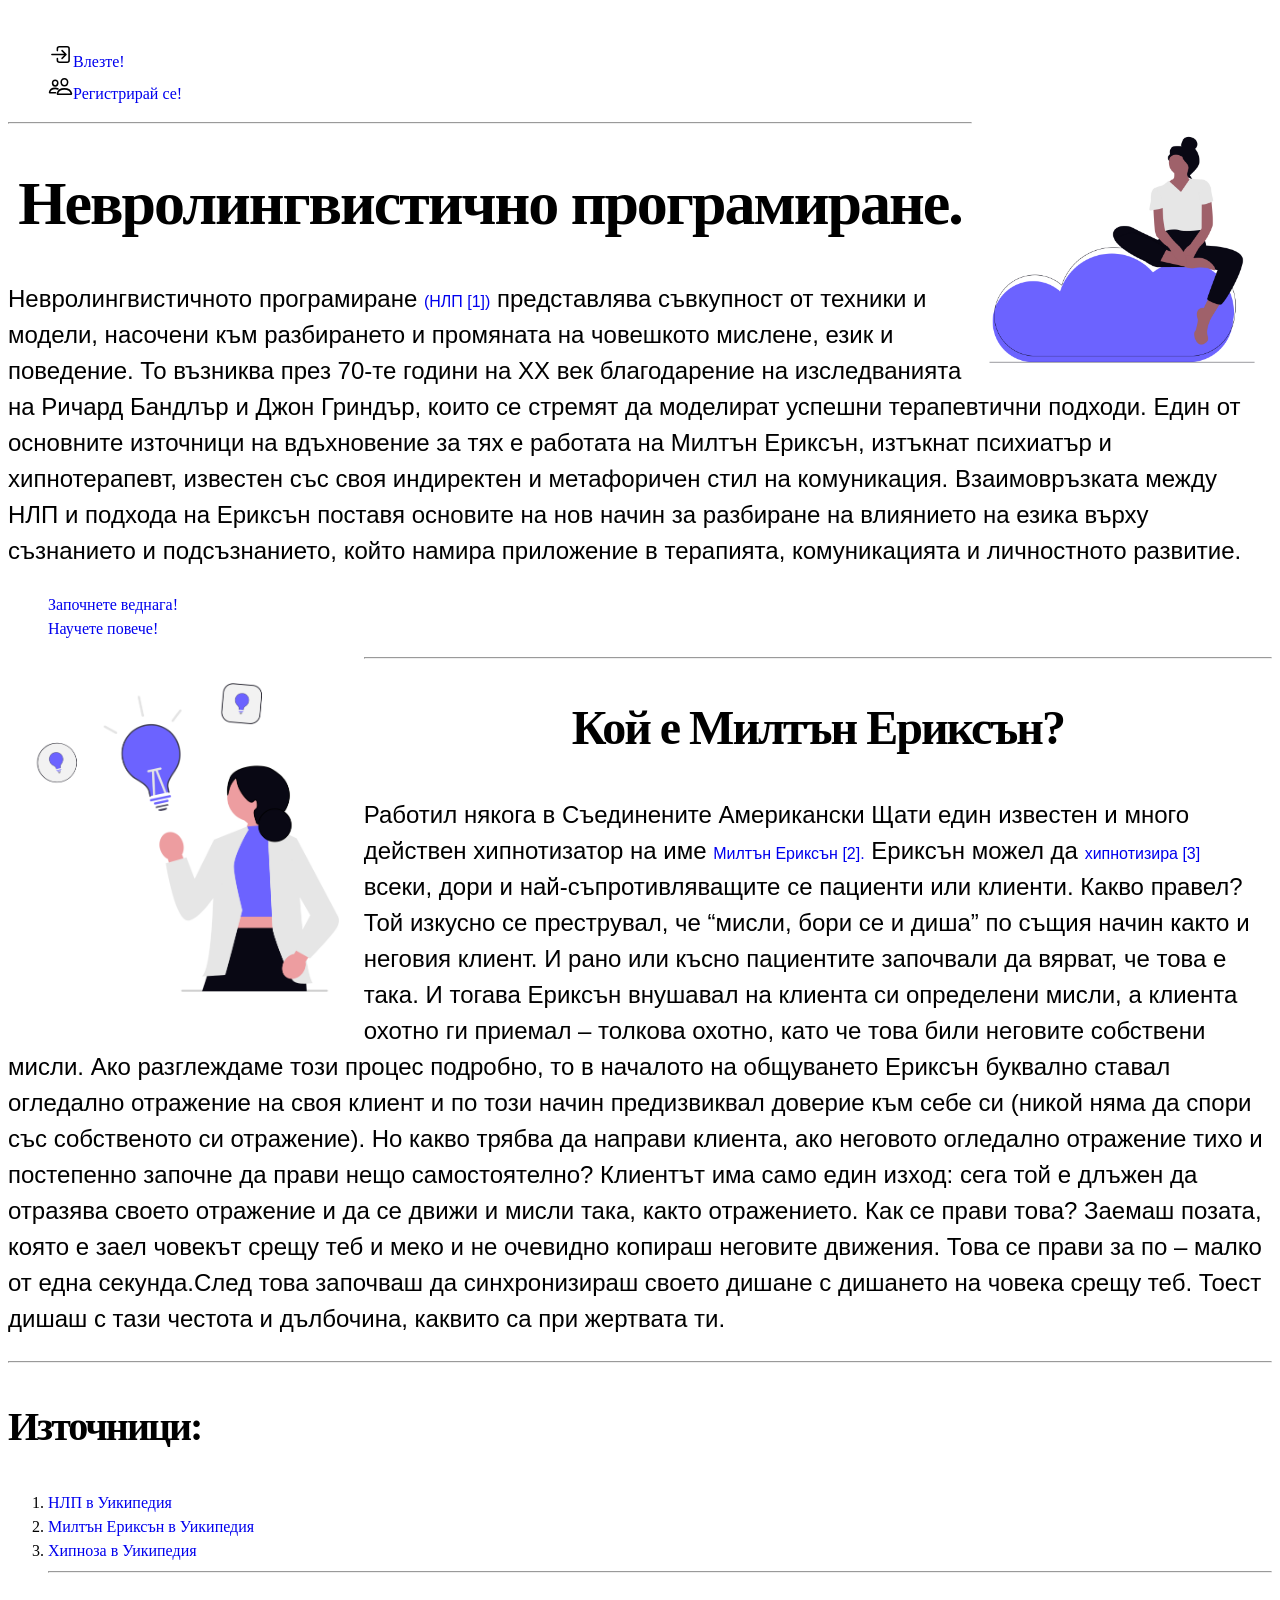
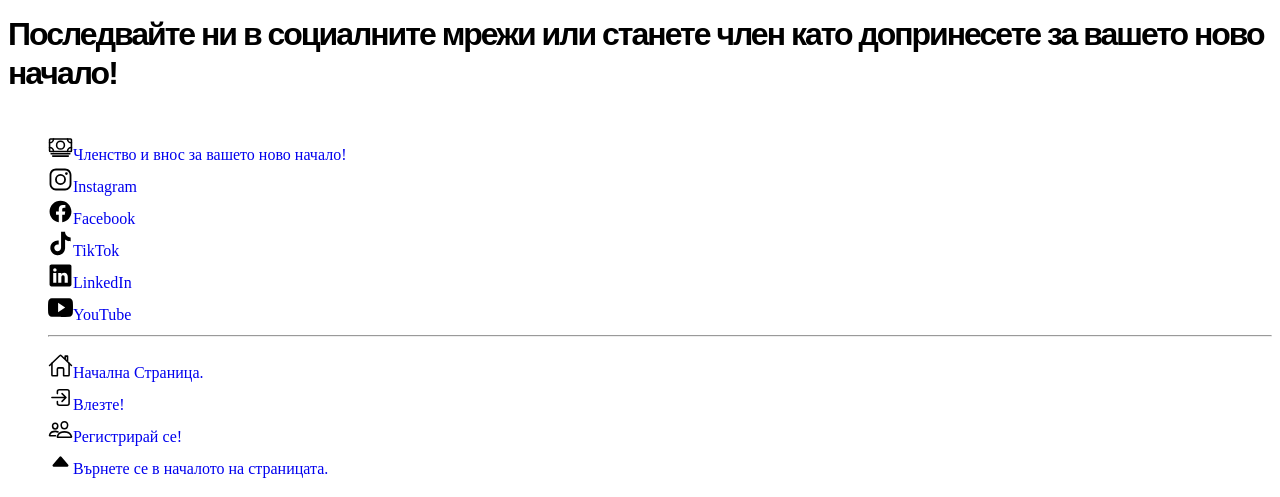
<file: Page/index.html>
<!DOCTYPE html>
<html lang="bg">
<head>
    <meta charset="UTF-8">
    <meta name="viewport" content="width=device-width, initial-scale=1.0">
    <link rel="stylesheet" href="app.css">
    <title>Невролингвистично програмиране</title>
</head>
<body id="top">
<br>
    <ul>
        <li>
            <a href="login.html"><img src="icons/log-in-outline.svg" alt="Вход" width="25px">Влезте!</a> 
        </li>
        <li>
            <a href="register.html"><img src="icons/people-outline.svg" alt="Регистрация" width="25px">Регистрирай се!</a>
        </li>
    </ul>
    <img src="izobrajenia/undraw_day-dreaming_2mlz.png" alt="Облак" width="300" style="float:right;">
    <hr>
    <h1>Невролингвистично програмиране.</h1>
    <p>Невролингвистичното програмиране <a href="nlp.html">(НЛП [1])</a> представлява съвкупност от техники и модели,
        насочени към разбирането и промяната на човешкото мислене, език и поведение.
        То възниква през 70-те години на XX век благодарение на изследванията на Ричард Бандлър и Джон Гриндър,
        които се стремят да моделират успешни терапевтични подходи.
        Един от основните източници на вдъхновение за тях е работата на Милтън Ериксън,
        изтъкнат психиатър и хипнотерапевт, известен със своя индиректен и метафоричен стил на комуникация.
        Взаимовръзката между НЛП и подхода на Ериксън поставя основите на нов начин за разбиране на влиянието
        на езика върху съзнанието и подсъзнанието, който намира приложение в терапията, комуникацията и личностното
        развитие.</p>
    <ul>
        <li>
            <a href="register.html">Започнете веднага!</a>
        </li>
        <li>
            <a href="learn-more.html">Научете повече!</a>
        </li>
    </ul>
    <img src="izobrajenia/undraw_bright-ideas_z7u9.png" alt="Идей" height="360" style="float:left;">
    <hr>
    <h2>Кой е Милтън Ериксън?</h2>
    <p>Работил някога в Съединените Американски Щати един известен и много
        действен хипнотизатор на име <a href="milton-ericsson.html">Милтън Ериксън [2].</a>
        Ериксън можел да <a href=hypnosys.html>хипнотизира [3]</a> всеки, дори и най-съпротивляващите се
        пациенти или клиенти.
        Какво правел?
        Той изкусно се преструвал, че “мисли, бори се и диша” по същия начин
        както и неговия клиент. И рано или късно пациентите започвали да вярват,
        че това е така. И тогава Ериксън внушавал на клиента си определени
        мисли, а клиента охотно ги приемал – толкова охотно, като че това били
        неговите собствени мисли.
        Ако разглеждаме този процес подробно, то в началото на общуването
        Ериксън буквално ставал огледално отражение на своя клиент и по този
        начин предизвиквал доверие към себе си (никой няма да спори със
        собственото си отражение).
        Но какво трябва да направи клиента, ако неговото огледално отражение
        тихо и постепенно започне да прави нещо самостоятелно? Клиентът има
        само един изход: сега той е длъжен да отразява своето отражение и да се
        движи и мисли така, както отражението.
        Как се прави това?
        Заемаш позата, която е заел човекът срещу теб и меко
        и не очевидно копираш неговите движения. Това се прави за по – малко от
        една секунда.След това започваш да синхронизираш своето дишане с
        дишането на човека срещу теб. Тоест дишаш с тази честота и дълбочина,
        каквито са при жертвата ти.</p>
        <hr>
        <h3>Източници:</h3>
        <ol>
            <li>
                <a href="https://bg.wikipedia.org/wiki/%D0%9D%D0%B5%D0%B2%D1%80%D0%BE%D0%BB%D0%B8%D0%BD%D0%B3%D0%B2%D0%B8%D1%81%D1%82%D0%B8%D1%87%D0%BD%D0%BE_%D0%BF%D1%80%D0%BE%D0%B3%D1%80%D0%B0%D0%BC%D0%B8%D1%80%D0%B0%D0%BD%D0%B5">НЛП в Уикипедия</a>
            </li>
            <li>
                <a href="https://bg.wikipedia.org/wiki/%D0%9C%D0%B8%D0%BB%D1%82%D1%8A%D0%BD_%D0%95%D1%80%D0%B8%D0%BA%D1%81%D1%8A%D0%BD">Милтън Ериксън в Уикипедия</a>
            </li>
            <li>
                <a href="https://bg.wikipedia.org/wiki/%D0%A5%D0%B8%D0%BF%D0%BD%D0%BE%D0%B7%D0%B0">Хипноза в Уикипедия</a>
            </li>
          <hr>  
        </ol>
        <h4>Последвайте ни в социалните мрежи или станете член като допринесете за вашето ново начало!</h4>
        <ul>
            <li>
            <a href="https://novonachalo.com/"><img src="icons/cash-outline.svg" alt="subscription" width="25px">Членство и внос за вашето ново начало!</a>
            </li>
            <li>
                <a href="http://instagram.com"><img src="icons/logo-instagram.svg" alt="instagram" width="25px">Instagram</a>
            </li>
            <li>
                <a href="http://facebook.com"><img src="icons/logo-facebook.svg" alt="facebook" width="25px">Facebook</a>
            </li>
            <li>
                <a href="http://tiktok.com"><img src="icons/logo-tiktok.svg" alt="tiktok" width="25px">TikTok</a>
            </li>
            <li>
                <a href="http://Linkedin.com"><img src="icons/logo-linkedin.svg" alt="linkedin" width="25px">LinkedIn</a>
            </li>
            <li>
                <a href="http://youtube.com"><img src="icons/logo-youtube.svg" alt="youtube" width="25px">YouTube</a>
            </li>
            <hr>
        </ul>
        <ul>
            <li>
                <a href="index.html"><img src="icons/home-outline.svg" alt="Начало" width="25px">Начална Страница.</a>
            </li>
            <li>
                <a href="login.html"><img src="icons/log-in-outline.svg" alt="Вход" width="25px">Влезте!</a>             </li>
            <li>
                <a href="register.html"><img src="icons/people-outline.svg" alt="Регистрация" width="25px">Регистрирай се!</a>            </li>
            <li>
                <a href="#top"><img src="icons/caret-up-outline.svg" alt="Стрелка нагоре" width="25px">Върнете се в началото на страницата.</a>
            </li>
        </ul>
</body>
</html>
</file>
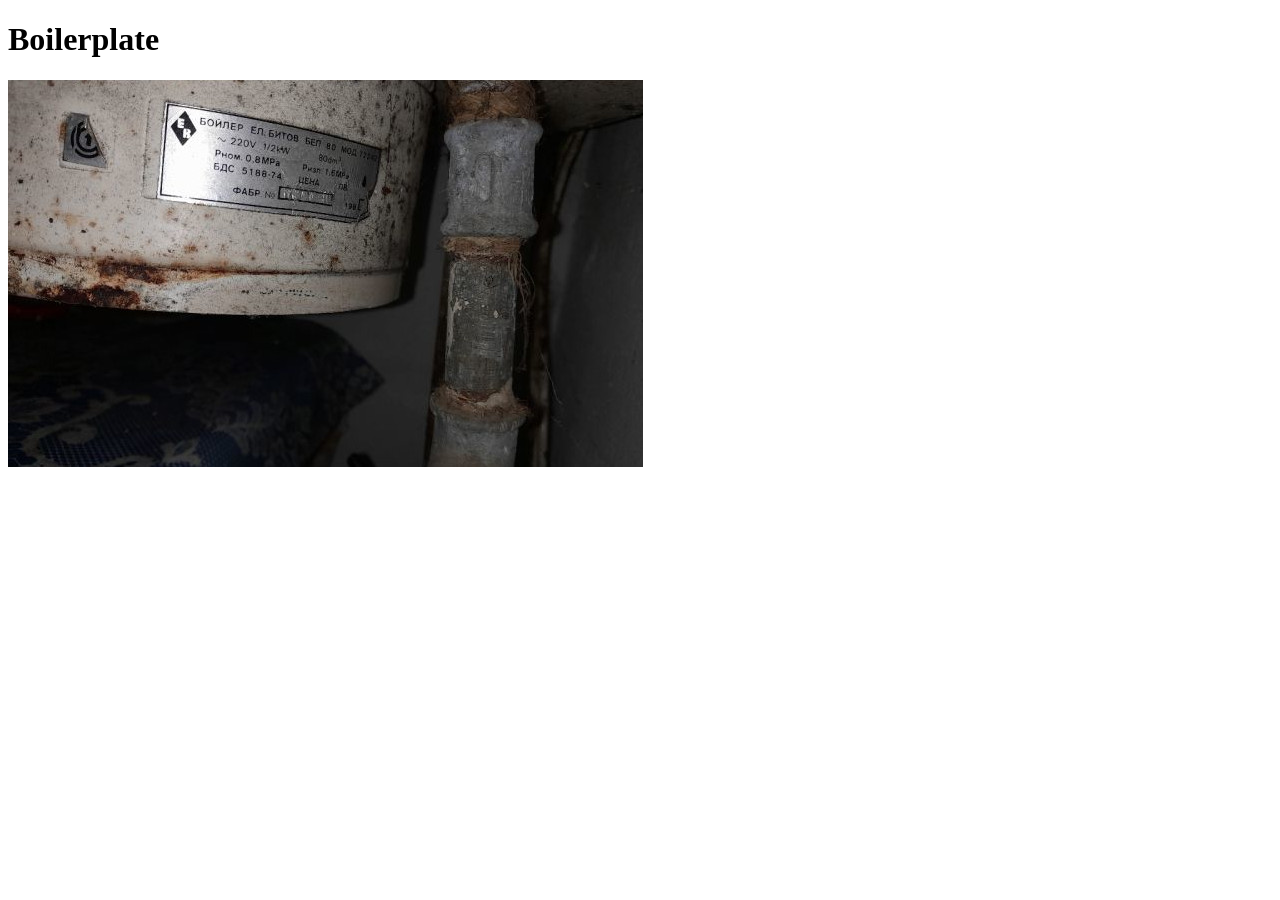
<file: Boilerplate.html>
<!DOCTYPE html>
<html lang="en">
<head>
    <meta charset="UTF-8">
    <meta name="viewport" content="width=device-width, initial-scale=1.0">
    <title>My Boilerplate</title>
</head>
<body>

    <h1>Boilerplate</h1>

    <img src="./images/My Image.jpg" alt="My photo">

</body>
</html>
</file>
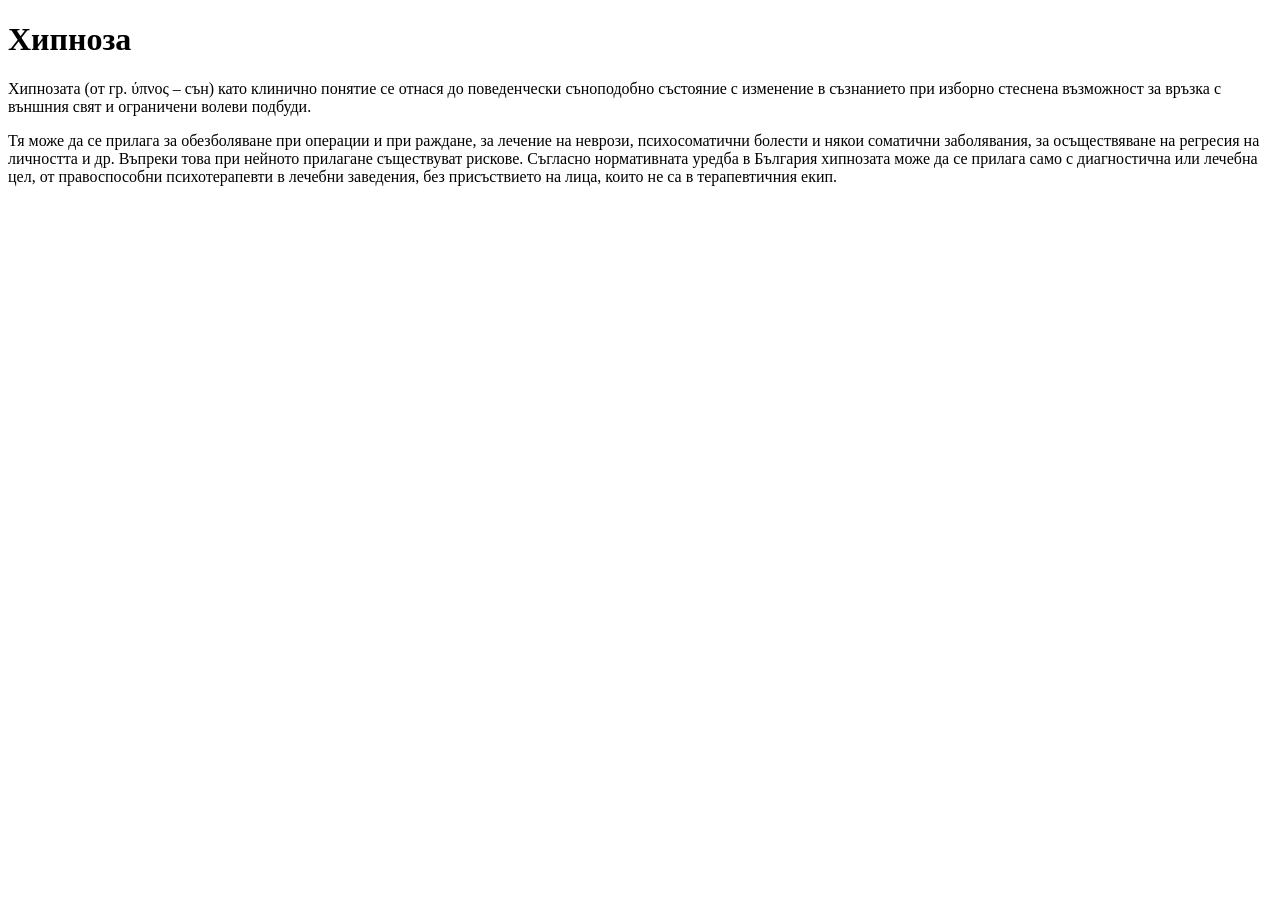
<file: hypnosys.html>
<!DOCTYPE html>
<html lang="bg">
<head>
    <meta charset="UTF-8">
    <meta name="viewport" content="width=device-width, initial-scale=1.0">
    <title>Хипноза</title>
</head>
<body>
    <h1>Хипноза</h1>
    <p>Хипнозата (от гр. ύπνος – сън) като клинично понятие се отнася до поведенчески
         съноподобно състояние с изменение в съзнанието при изборно стеснена възможност
          за връзка с външния свят и ограничени волеви подбуди. </p>
          <p>Тя може да се прилага за обезболяване при операции и при раждане, за лечение на неврози,
             психосоматични болести и някои соматични заболявания, за осъществяване на регресия на личността
              и др. Въпреки това при нейното прилагане съществуват рискове. Съгласно нормативната уредба в България
               хипнозата може да се прилага само с диагностична или лечебна цел, от правоспособни психотерапевти 
               в лечебни заведения, без присъствието на лица, които не са в терапевтичния екип.</p>
</body>
</html>
</file>
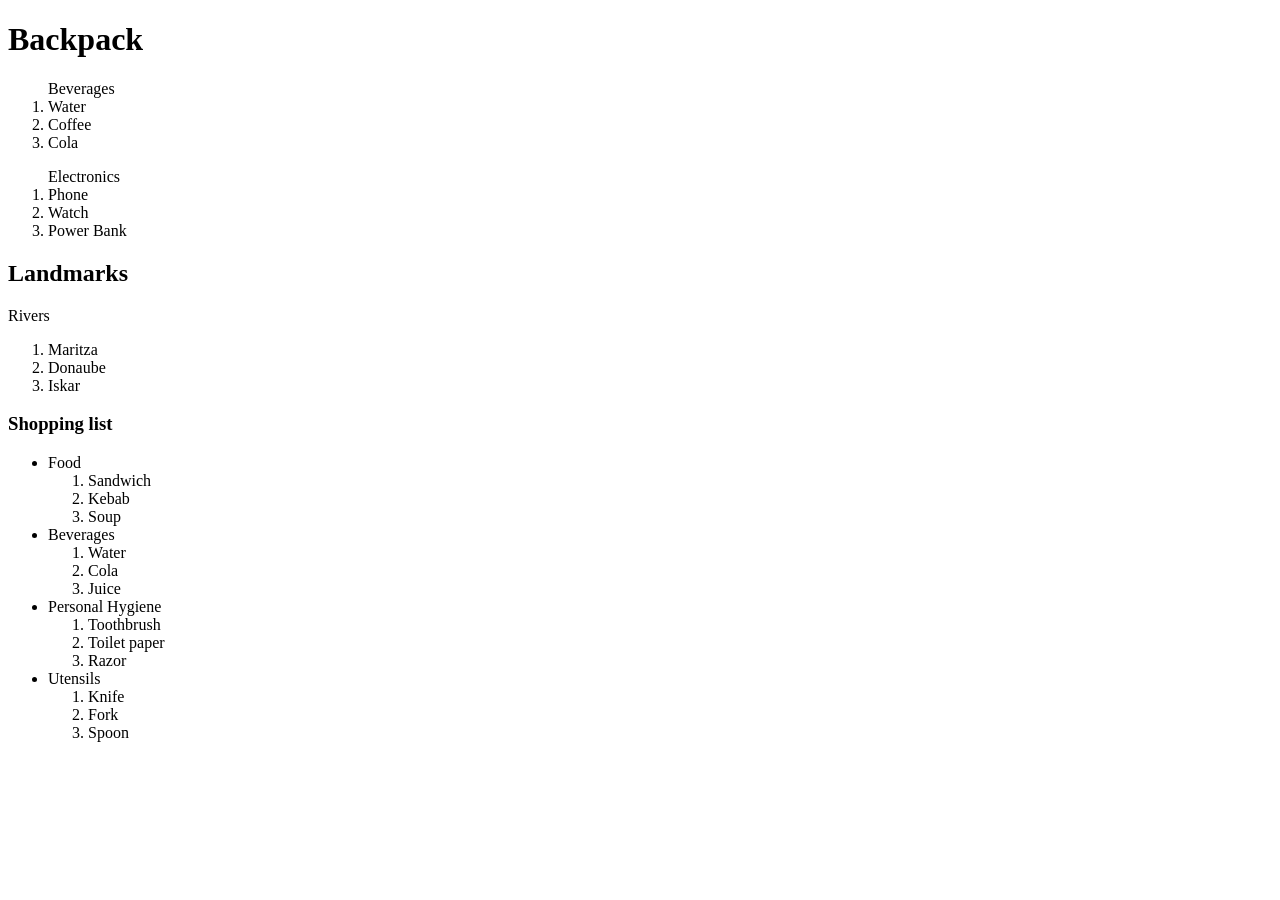
<file: list.html>
<!DOCTYPE html>
<html lang="en">
<head>
    <meta charset="UTF-8">
    <meta name="viewport" content="width=device-width, initial-scale=1.0">
    <title>Document</title>
</head>
<body>
    <h1>Backpack</h1>
    <ol>Beverages
        <li>Water</li>
        <li>Coffee</li>
        <li>Cola</li>
    </ol>
    <ol>Electronics
        <li>Phone</li>
        <li>Watch</li>
        <li>Power Bank</li>
    </ol>
<h2>Landmarks</h2>
<p>Rivers</p>
    <ol>
        <li>Maritza</li>
        <li>Donaube</li>
        <li>Iskar</li>
    </ol>
<h3>Shopping list</h3>
<ul>
    <li>Food</li>
    <ol>
        <li>Sandwich</li>
        <li>Kebab</li>
        <li>Soup</li>
    </ol>
    <li>Beverages
        <ol>
            <li>Water</li>
            <li>Cola</li>
            <li>Juice</li>
        </ol>
    </li>
    <li>Personal Hygiene
        <ol>
            <li>Toothbrush</li>
            <li>Toilet paper</li>
            <li>Razor</li>
        </ol>
    </li>
    <li>Utensils
        <ol>
            <li>Knife</li>
            <li>Fork</li>
            <li>Spoon</li>
        </ol>
    </li>
</ul>
</body>
</html>
</file>
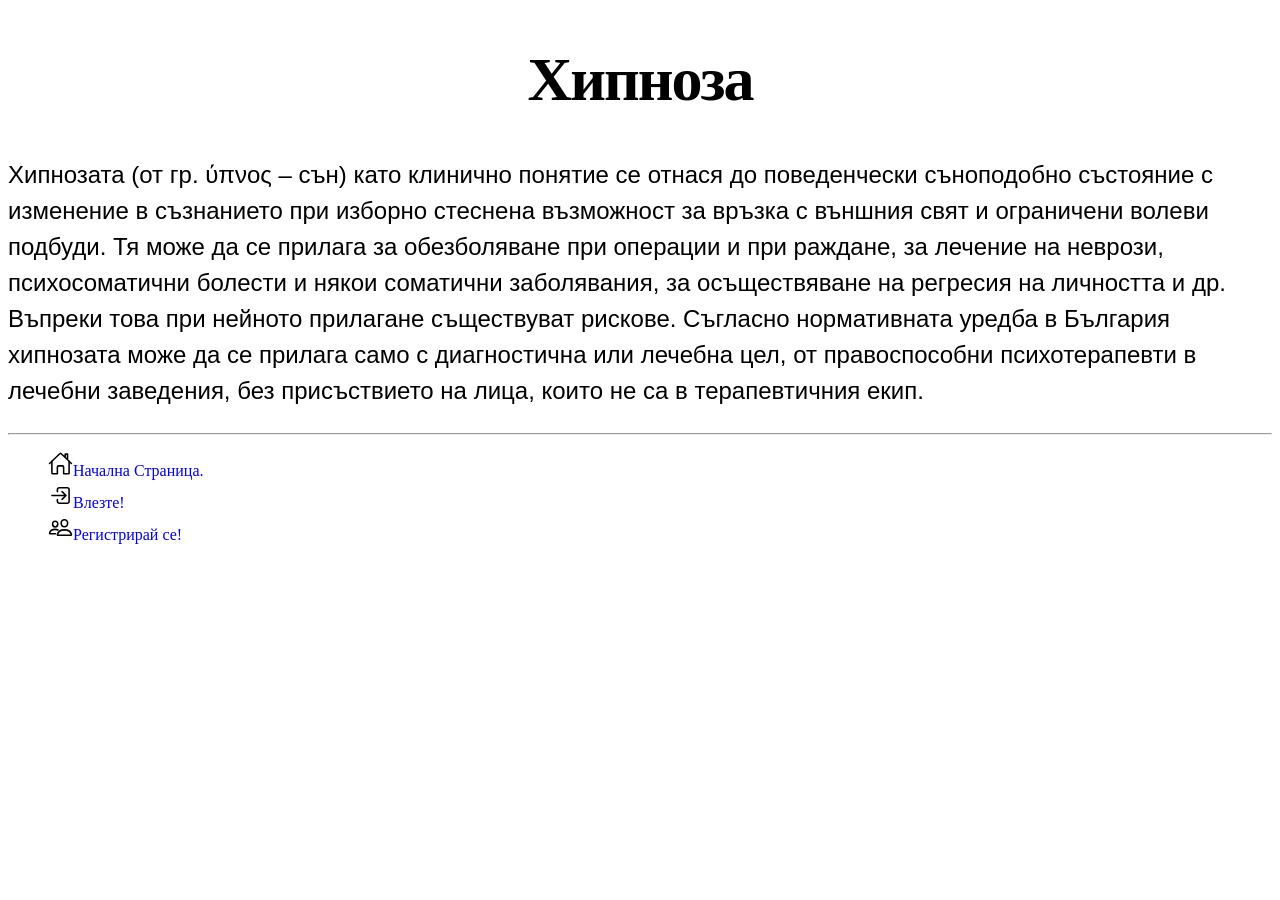
<file: Page/hypnosys.html>
<!DOCTYPE html>
<html lang="bg">
<head>
    <meta charset="UTF-8">
    <meta name="viewport" content="width=device-width, initial-scale=1.0">
    <link rel="stylesheet" href="app.css">
    <title>Хипноза</title>
</head>
<body>
    <h1>Хипноза</h1>
    <p>Хипнозата (от гр. ύπνος – сън) като клинично понятие се отнася до поведенчески
         съноподобно състояние с изменение в съзнанието при изборно стеснена възможност
          за връзка с външния свят и ограничени волеви подбуди.
          Тя може да се прилага за обезболяване при операции и при раждане, за лечение на неврози,
             психосоматични болести и някои соматични заболявания, за осъществяване на регресия на личността
              и др. Въпреки това при нейното прилагане съществуват рискове. Съгласно нормативната уредба в България
               хипнозата може да се прилага само с диагностична или лечебна цел, от правоспособни психотерапевти 
               в лечебни заведения, без присъствието на лица, които не са в терапевтичния екип.</p>
               <hr>
               <ul>
                <li>
                    <a href="index.html"><img src="icons/home-outline.svg" alt="Начало" width="25px">Начална Страница.</a>
                </li>
                <li>
                    <a href="login.html"><img src="icons/log-in-outline.svg" alt="Вход" width="25px">Влезте!</a>             </li>
                <li>
                    <a href="register.html"><img src="icons/people-outline.svg" alt="Регистрация" width="25px">Регистрирай се!</a>    
                </li>
                </ul>
            </body>
</html>
</file>
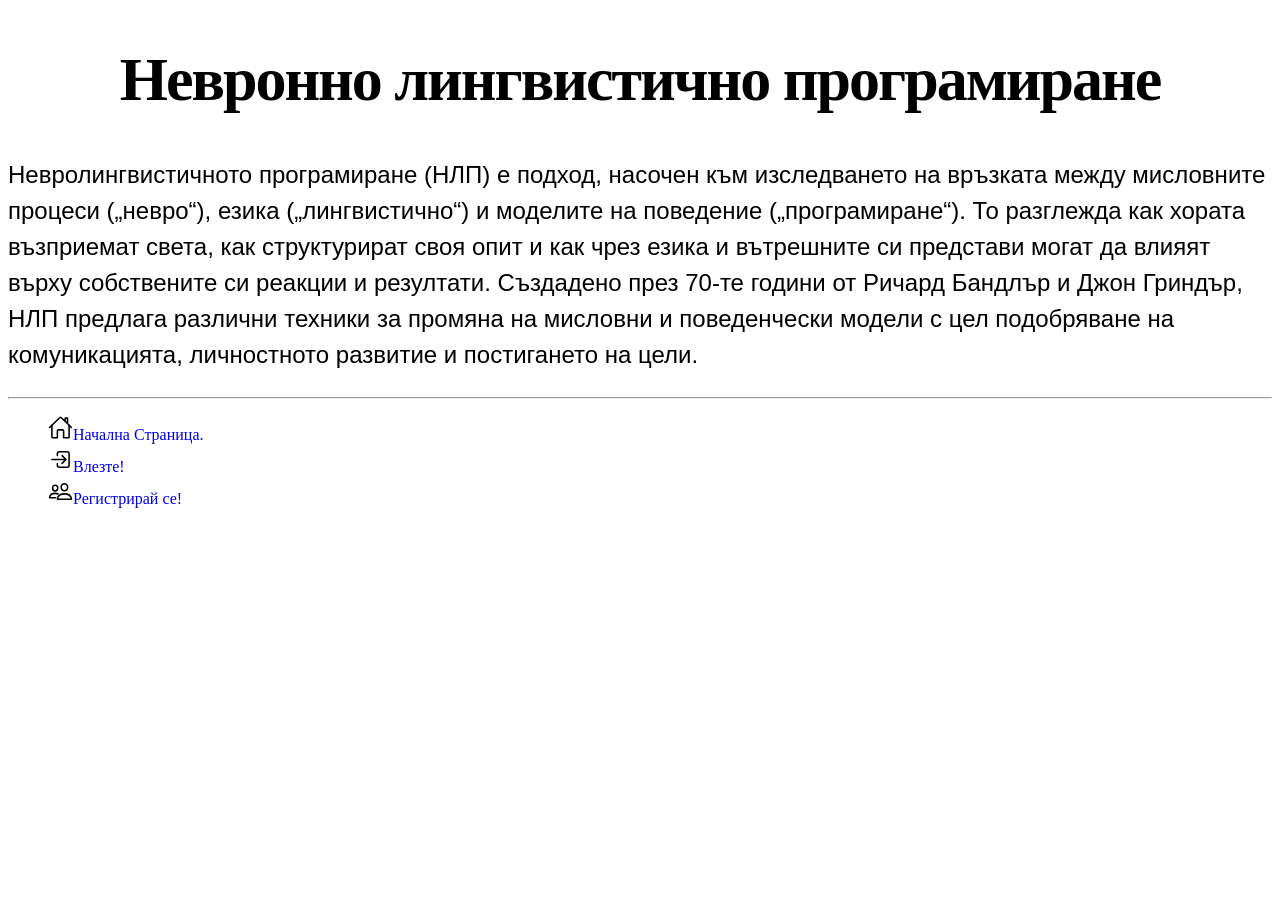
<file: Page/learn-more.html>
<!DOCTYPE html>
<html lang="bg">
<head>
    <meta charset="UTF-8">
    <meta name="viewport" content="width=device-width, initial-scale=1.0">
    <link rel="stylesheet" href="app.css">
    <title>Научете повече!</title>
</head>
<body>
    <h1>Невронно лингвистично програмиране</h1>
    <p>Невролингвистичното програмиране (НЛП) е подход, насочен към изследването
    на връзката между мисловните процеси („невро“), езика („лингвистично“) и
    моделите на поведение („програмиране“). То разглежда как хората възприемат
    света, как структурират своя опит и как чрез езика и вътрешните си представи
    могат да влияят върху собствените си реакции и резултати. Създадено през 
    70-те години от Ричард Бандлър и Джон Гриндър, НЛП предлага различни техники
    за промяна на мисловни и поведенчески модели с цел подобряване на комуникацията,
    личностното развитие и постигането на цели.</p>
    <hr>
    <ul>
        <li>
            <a href="index.html"><img src="icons/home-outline.svg" alt="Начало" width="25px">Начална Страница.</a>
        </li>
        <li>
            <a href="login.html"><img src="icons/log-in-outline.svg" alt="Вход" width="25px">Влезте!</a>             </li>
        <li>
            <a href="register.html"><img src="icons/people-outline.svg" alt="Регистрация" width="25px">Регистрирай се!</a>    
        </li>
        </ul>
    </ul>
</body>
</html>
</file>
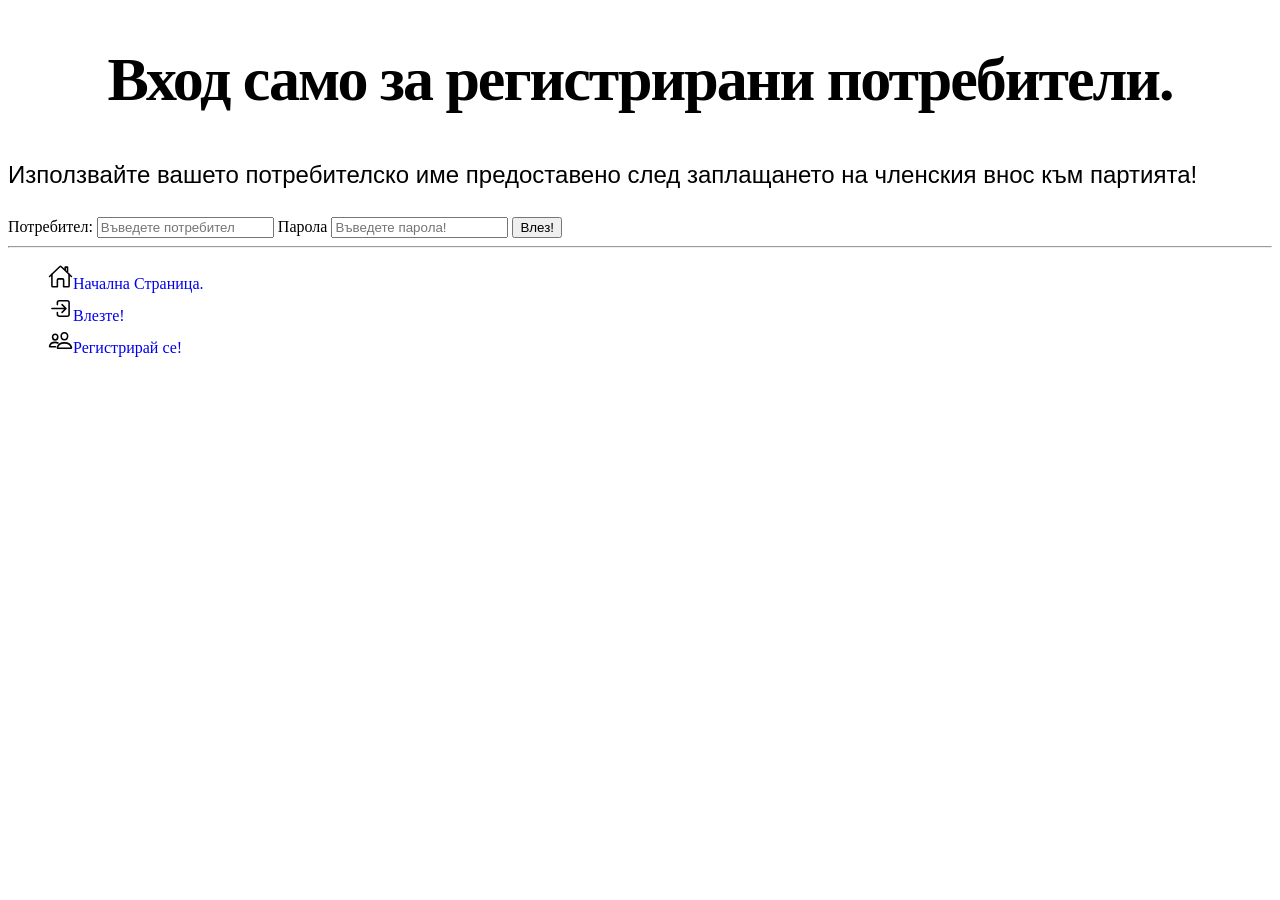
<file: Page/login.html>
<!DOCTYPE html>
<html lang="bg">
<head>
    <meta charset="UTF-8">
    <meta name="viewport" content="width=device-width, initial-scale=1.0">
    <link rel="stylesheet" href="app.css">
    <title>Вход за регистрирани потребители</title>
</head>
<body>
    <h1>Вход само за регистрирани потребители.</h1>
    <p>Използвайте вашето потребителско име предоставено след заплащането на членския внос към партията!</p>
    <form action="/api/v1/login-form" method="get">
        <label for="user-login">Потребител:</label>
        <input id="user-login" type="text" name="user-login" placeholder="Въведете потребител">
        <label for="user-password">Парола</label>
        <input id="user-password" type="password" name="user-password" placeholder="Въведете парола!">
        <button type="submit" style="cursor: pointer;">Влез!</button>
</form>
    <hr>
    <ul>
        <li>
            <a href="index.html"><img src="icons/home-outline.svg" alt="Начало" width="25px">Начална Страница.</a>
        </li>
        <li>
            <a href="login.html"><img src="icons/log-in-outline.svg" alt="Вход" width="25px">Влезте!</a>             </li>
        <li>
            <a href="register.html"><img src="icons/people-outline.svg" alt="Регистрация" width="25px">Регистрирай се!</a>    
        </li>
        </ul>
</body>
</html>
</file>
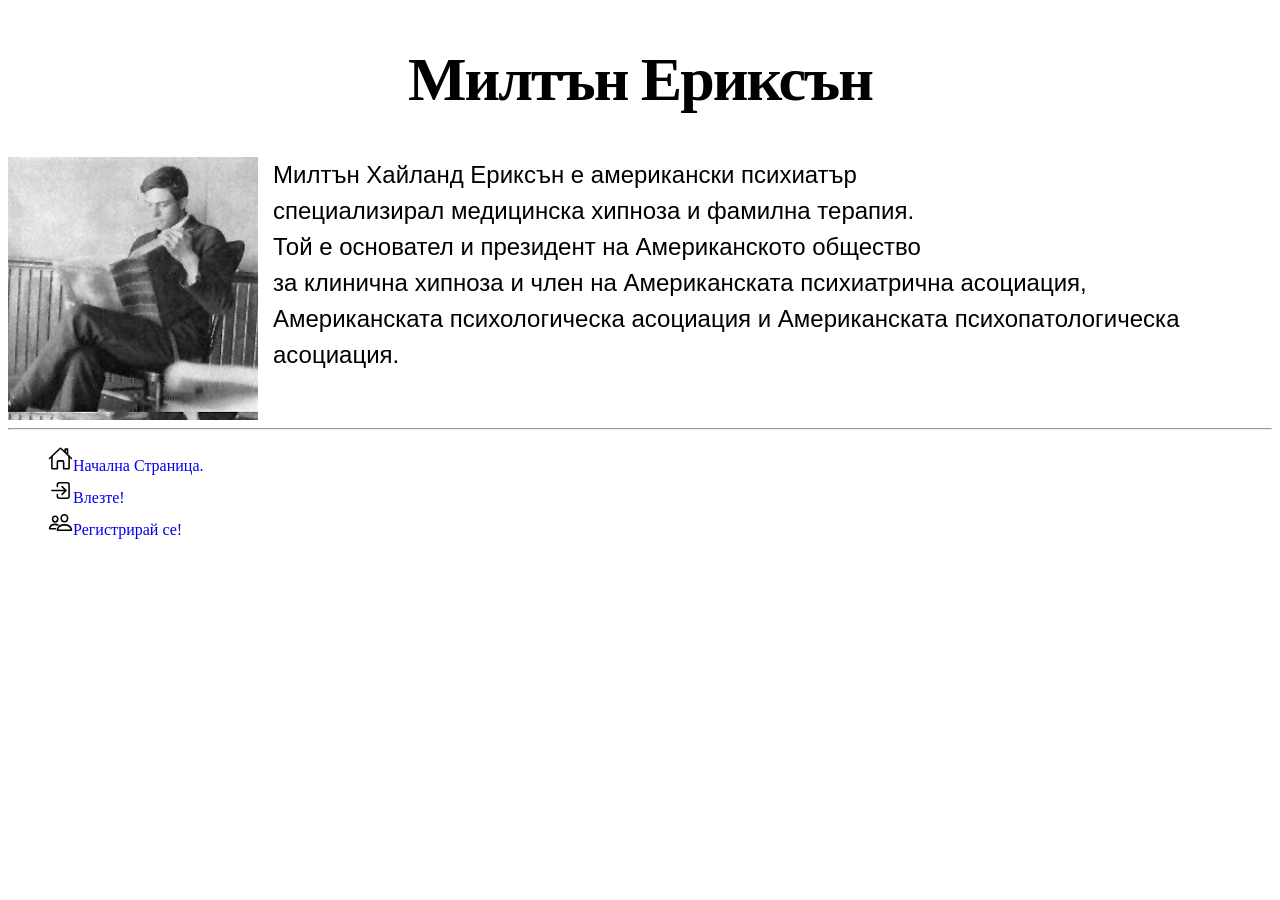
<file: Page/milton-ericsson.html>
<!DOCTYPE html>
<html lang="bg">
<head>
    <meta charset="UTF-8">
    <meta name="viewport" content="width=device-width, initial-scale=1.0">
    <link rel="stylesheet" href="app.css">
    <title>Милтън Ериксън</title>
</head>
<body>
    <h1>Милтън Ериксън</h1>

    <img src="./izobrajenia/ericksson-college.jpg" 
         alt="Erickson" 
         width="250" 
         style="float: left; margin-right: 15px;">

    <p>
        Милтън Хайланд Ериксън е американски психиатър <br> специализирал медицинска хипноза
        и фамилна терапия.<br> Той е основател и президент на Американското общество <br> за 
        клинична хипноза и член на Американската психиатрична асоциация,<br>
        Американската психологическа асоциация и Американската психопатологическа асоциация.
    </p>

    <div style="clear: both;"></div>
<hr>
<ul>
    <li>
        <a href="index.html"><img src="icons/home-outline.svg" alt="Начало" width="25px">Начална Страница.</a>
    </li>
    <li>
        <a href="login.html"><img src="icons/log-in-outline.svg" alt="Вход" width="25px">Влезте!</a>             </li>
    <li>
        <a href="register.html"><img src="icons/people-outline.svg" alt="Регистрация" width="25px">Регистрирай се!</a>    
    </li>
    </ul>
    </ul>
</body>
</html>
</file>
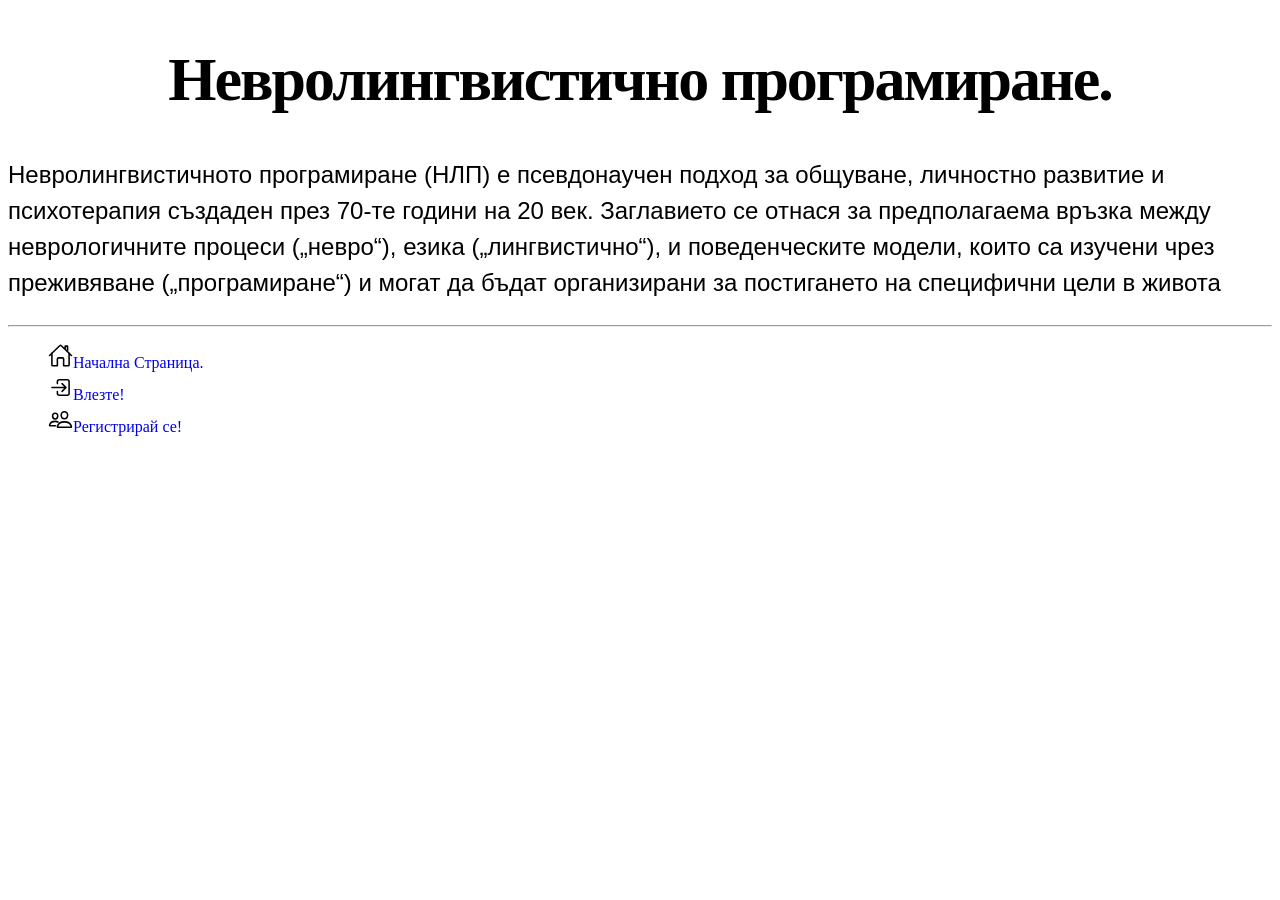
<file: Page/nlp.html>
<!DOCTYPE html>
<html lang="en">
<head>
    <meta charset="UTF-8">
    <meta name="viewport" content="width=device-width, initial-scale=1.0">
    <link rel="stylesheet" href="app.css">
    <title>Невроннолингвистично програмиране.</title>
</head>
<body>
    <h1>Невролингвистично програмиране.</h1>
    <p>Невролингвистичното програмиране (НЛП) е псевдонаучен подход за общуване,
    личностно развитие и психотерапия създаден през 70-те години на 20 век.
    Заглавието се отнася за предполагаема връзка между неврологичните процеси
    („невро“), езика („лингвистично“), и поведенческите модели, които са
    изучени чрез преживяване („програмиране“) и могат да бъдат организирани
    за постигането на специфични цели в живота</p>
    <hr>
    <ul>
        <li>
            <a href="index.html"><img src="icons/home-outline.svg" alt="Начало" width="25px">Начална Страница.</a>
        </li>
        <li>
            <a href="login.html"><img src="icons/log-in-outline.svg" alt="Вход" width="25px">Влезте!</a>             </li>
        <li>
            <a href="register.html"><img src="icons/people-outline.svg" alt="Регистрация" width="25px">Регистрирай се!</a>    
        </li>
        </ul>
</body>
</html>
</file>
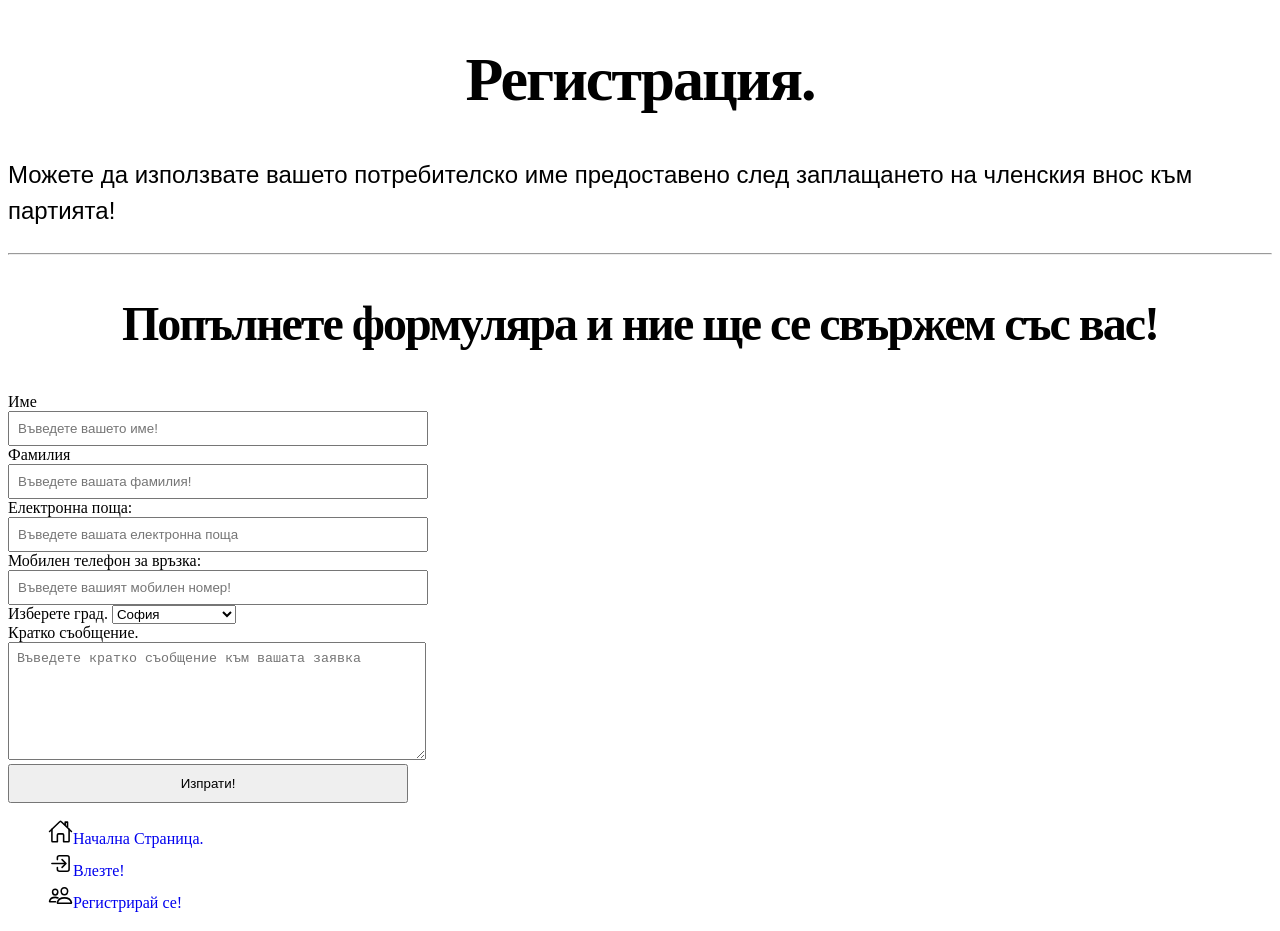
<file: Page/register.html>
<!DOCTYPE html>
<html lang="bg">
<head>
    <meta charset="UTF-8">
    <meta name="viewport" content="width=device-width, initial-scale=1.0">
    <link rel="stylesheet" href="app.css">
    <title>Регистрация.</title>
</head>
<body>
    <h1>Регистрация.</h1>
    <p>Можете да използвате вашето потребителско име предоставено след заплащането на членския внос към партията!</p>
    <hr>
    <h2>Попълнете формуляра и ние ще се свържем със вас!</h2>
    <div action="/api/v1/welcome-form" method="post" style="max-width: 400px;" >
        <label for="first-name">Име</label>
        <input id="first-name" type="text" name="first-name" placeholder="Въведете вашето име!" style="width: 100%; padding: 8px;">
        <label for="last-name">Фамилия</label>
        <input id="last-name" type="text" name="last-name" placeholder="Въведете вашата фамилия!" style="width: 100%; padding: 8px;">
        <label for="email">Електронна поща:</label>
        <input id="email" type="email" name="user-email" placeholder="Въведете вашата електронна поща" required style="width: 100%; padding: 8px;">
        <label for="mobile-phone">Мобилен телефон за връзка:</label>
        <input id="mobile-phone" type="tel" name="user-mobile" placeholder="Въведете вашият мобилен номер!" style="width: 100%; padding: 8px;">
        <div>
        <label for="user-city">Изберете град.</label>
        <select id="user-city" name="user-city">
        <option value="Sofia">София</option>
        <option value="Plovdiv">Пловдив</option>
        <option value="Varna">Варна</option>
        <option value="Burgas">Бургас</option>
        <option value="Ruse">Русе</option>
        <option value="Stara Zagora">Стара Загора</option>
        <option value="Pleven">Плевен</option>
        <option value="Sliven">Сливен</option>
        <option value="Dobrich">Добрич</option>
        <option value="Shumen">Шумен</option>
        <option value="Pernik">Перник</option>
        <option value="Haskovo">Хасково</option>
        <option value="Blagoevgrad">Благоевград</option>
        <option value="Yambol">Ямбол</option>
        <option value="Veliko Tarnovo">Велико Търново</option>
        <option value="Pazardzhik">Пазарджик</option>
        <option value="Vratsa">Враца</option>
        <option value="Gabrovo">Габрово</option>
        <option value="Kardzhali">Кърджали</option>
        <option value="Montana">Монтана</option>
        <option value="Kyustendil">Кюстендил</option>
        <option value="Vidin">Видин</option>
        <option value="Targovishte">Търговище</option>
        <option value="Razgrad">Разград</option>
        <option value="Lovetch">Ловеч</option>
        <option value="Silistra">Силистра</option>
        <option value="Smolyan">Смолян</option>     
    </select>    
</div>
        
        
        <label for="reg-message">Кратко съобщение.</label>
<textarea id="reg-message" name="reg-message"placeholder="Въведете кратко съобщение към вашата заявка"style="width: 100%; height: 100px; padding: 8px; resize: vertical;"
></textarea>
        <button type="submit" style="padding: 10px; width: 100%; cursor: pointer;">Изпрати!</button>
    </form>
    <ul>
        <li>
            <a href="index.html"><img src="icons/home-outline.svg" alt="Начало" width="25px">Начална Страница.</a>
        </li>
        <li>
            <a href="login.html"><img src="icons/log-in-outline.svg" alt="Вход" width="25px">Влезте!</a>             </li>
        <li>
            <a href="register.html"><img src="icons/people-outline.svg" alt="Регистрация" width="25px">Регистрирай се!</a>    
        </li>
        </ul>
</body>
</html>
</file>
<file: Page/app.css>
h1 {
    font-weight: 700;
    text-align: center;
    line-height: 1.2;
    letter-spacing: -2px;
    font-size: 62px;
}
h2{
    font-weight: 700;
    text-align: center;
    line-height: 1.2;
    letter-spacing: -2px;
    font-size: 48px;
}
h3{
    font-weight: 700;
    line-height: 1.2;
    letter-spacing: -2px;
    font-size: 40px;
}
h4 {
    font-weight: 700;
    line-height: 1.2;
    letter-spacing: -2px;
    font-size: 32px;
    font-family: sans-serif ;
}
p {
    font-weight: 400;
    line-height: 1.5;
    font-size: 24px;
    font-family: sans-serif;
}
a{
    font-weight: 400;
    text-decoration: none;
    line-height: 1.5;
    font-size: 16px;
}
ul {
    list-style: none;
}
</file>
